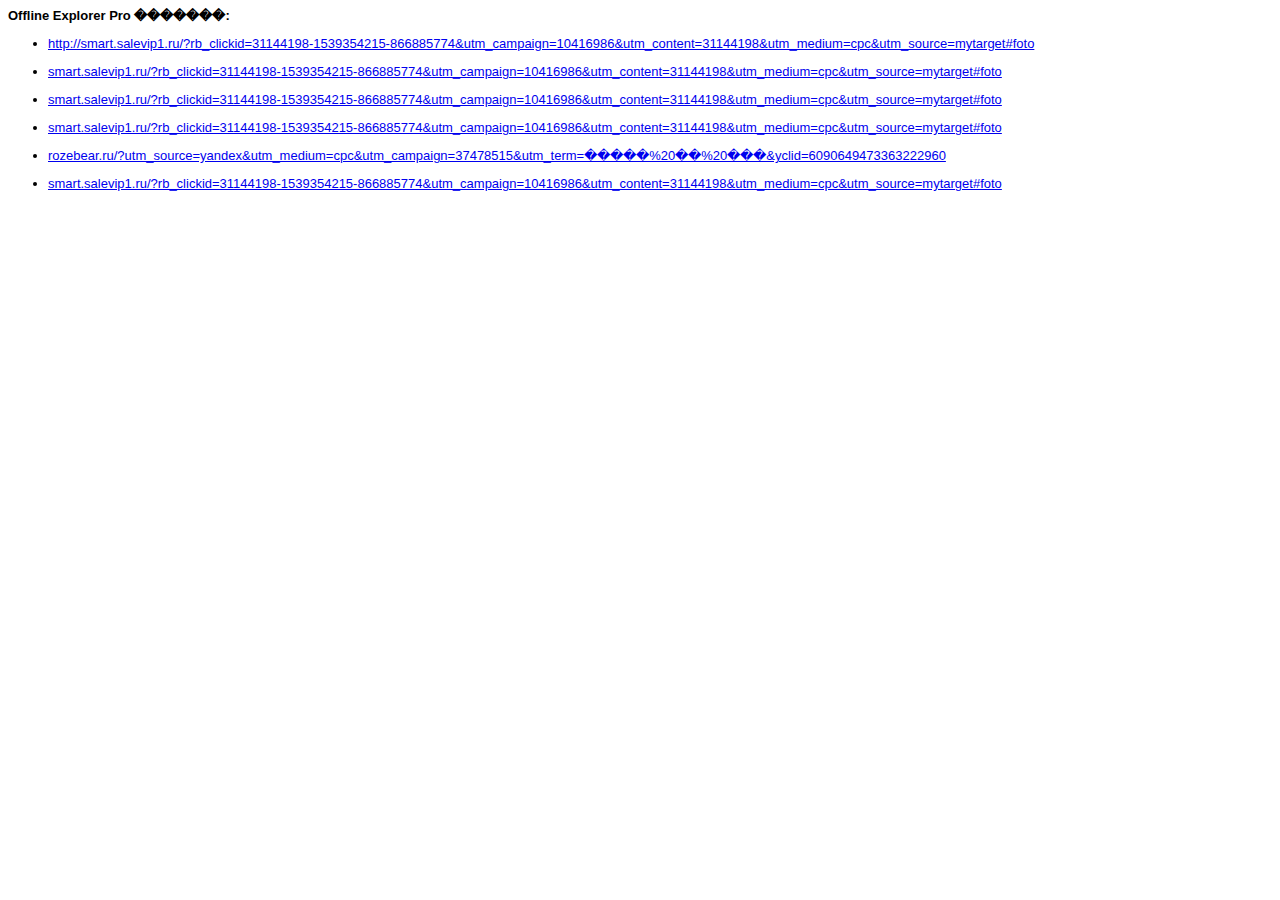
<file: smart watch/default.htm>
<html>
<head><title>Offline Explorer Pro  �������</title></head><body bgcolor="white"><font face="Arial" size="2"><b>Offline Explorer Pro  �������:</b><p><ul>
<ContentsBody>
<li><a href="smart.salevip1.ru/@rb_clickid=31144198-1539354215-866885774&utm_campaign=10416986&utm_content=31144198&utm_medium=cpc&utm_source=mytarget">http://smart.salevip1.ru/?rb_clickid=31144198-1539354215-866885774&utm_campaign=10416986&utm_content=31144198&utm_medium=cpc&utm_source=mytarget#foto</a><p>
</ContentsBody>
<ContentsBody>
<li><a href="smart.salevip1.ru/@rb_clickid=31144198-1539354215-866885774&utm_campaign=10416986&utm_content=31144198&utm_medium=cpc&utm_source=mytarget">smart.salevip1.ru/?rb_clickid=31144198-1539354215-866885774&utm_campaign=10416986&utm_content=31144198&utm_medium=cpc&utm_source=mytarget#foto</a><p>
</ContentsBody>
<ContentsBody>
<li><a href="smart.salevip1.ru/@rb_clickid=31144198-1539354215-866885774&utm_campaign=10416986&utm_content=31144198&utm_medium=cpc&utm_source=mytarget">smart.salevip1.ru/?rb_clickid=31144198-1539354215-866885774&utm_campaign=10416986&utm_content=31144198&utm_medium=cpc&utm_source=mytarget#foto</a><p>
</ContentsBody>
<ContentsBody>
<li><a href="smart.salevip1.ru/@rb_clickid=31144198-1539354215-866885774&utm_campaign=10416986&utm_content=31144198&utm_medium=cpc&utm_source=mytarget">smart.salevip1.ru/?rb_clickid=31144198-1539354215-866885774&utm_campaign=10416986&utm_content=31144198&utm_medium=cpc&utm_source=mytarget#foto</a><p>
</ContentsBody>
<ContentsBody>
<li><a href="https@rozebear.ru/@utm_source=yandex&utm_medium=cpc&utm_campaign=37478515&utm_term=_25EC_25E8_25F8_25EA_25E8%20_25E8_25E7%20_25F0_25EE_25E7&yclid=6090649473363222960">rozebear.ru/?utm_source=yandex&utm_medium=cpc&utm_campaign=37478515&utm_term=�����%20��%20���&yclid=6090649473363222960</a><p>
</ContentsBody>
<ContentsBody>
<li><a href="smart.salevip1.ru/@rb_clickid=31144198-1539354215-866885774&utm_campaign=10416986&utm_content=31144198&utm_medium=cpc&utm_source=mytarget">smart.salevip1.ru/?rb_clickid=31144198-1539354215-866885774&utm_campaign=10416986&utm_content=31144198&utm_medium=cpc&utm_source=mytarget#foto</a><p>
</ContentsBody>
</ul></font></body></html>
<ContentsFile />
</file>
